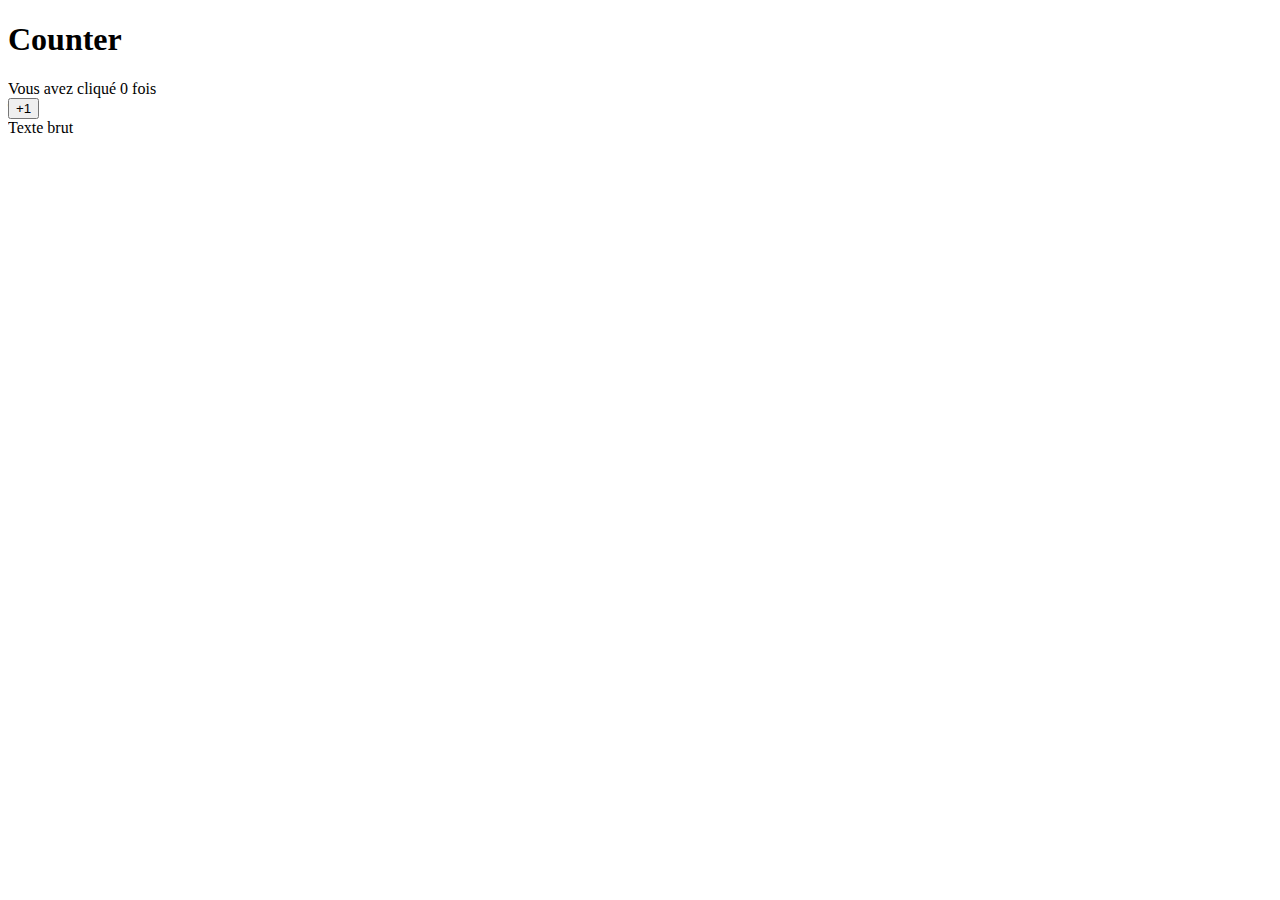
<file: 04-listeners/index.html>
<!DOCTYPE html>
<html lang="en">
  <head>
    <meta charset="UTF-8" />
    <meta name="viewport" content="width=device-width, initial-scale=1.0" />
    <title>Listeners</title>
    <script src="app.js"></script>
  </head>
  <body>
    <h1>Counter</h1>

    <div id="content"></div>
    <button>+1</button>

    <div id="test">
      <p style="display: none">Paragraphe</p>
      Texte brut
    </div>

    <script>
      const testDiv = document.querySelector("#test");

      console.log(testDiv.innerText);
      console.log(testDiv.textContent);
    </script>
  </body>
</html>
</file>
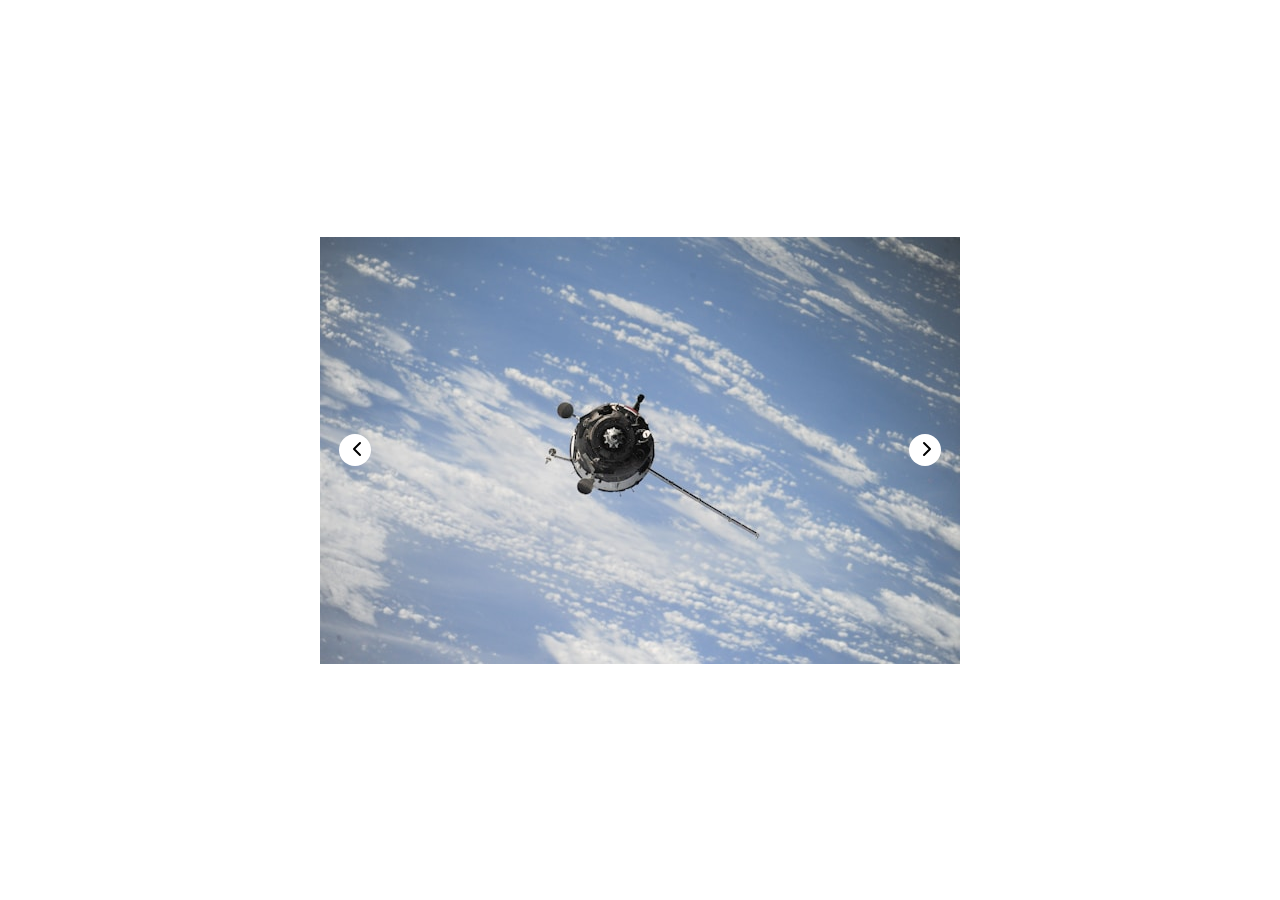
<file: 05-carousel-workshop/index.html>
<!DOCTYPE html>
<html lang="en">
  <head>
    <meta charset="UTF-8" />
    <meta name="viewport" content="width=device-width, initial-scale=1.0" />
    <title>Carousel Workshop</title>
    <link rel="stylesheet" href="css/styles.css" />
  </head>
  <body>
    <!-- CONTAINER-->
    <div class="slider">
      <!-- ITEMS-->
      <div class="items">
        <img src="images/1.jpg" alt="1" />
        <img src="images/2.jpg" alt="2" />
        <img src="images/3.jpg" alt="3" />
        <img src="images/4.jpg" alt="4" />
      </div>
      <!-- END ITEMS-->
      <!-- NAVIGATION -->
      <div class="navigation">
        <div class="btn prev">
          <button>
            <img src="images/arrow_left.svg" alt="Previous" />
          </button>
        </div>
        <div class="btn next">
          <button>
            <img src="images/arrow_right.svg" alt="Next" />
          </button>
        </div>
      </div>
      <!-- END NAVIGATION-->
    </div>
    <!-- END CONTAINER -->
  </body>
</html>
</file>
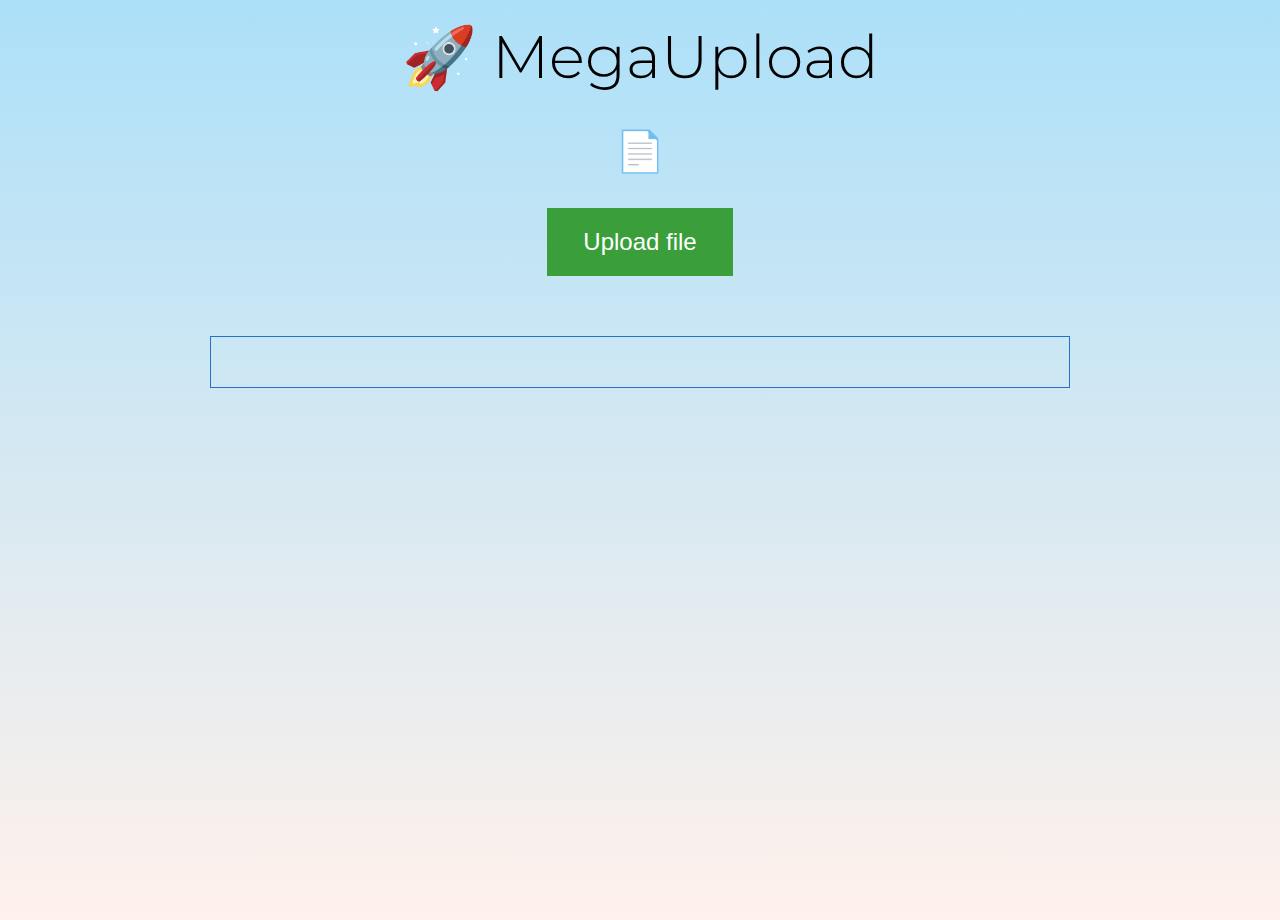
<file: 06-setInterval-progressbar-workshop/index.html>
<!DOCTYPE html>
<html lang="en">
  <head>
    <meta charset="UTF-8" />
    <meta name="viewport" content="width=device-width, initial-scale=1.0" />
    <link rel="preconnect" href="https://fonts.googleapis.com" />
    <link rel="preconnect" href="https://fonts.gstatic.com" crossorigin />
    <link
      href="https://fonts.googleapis.com/css2?family=Montserrat:ital,wght@0,100..900;1,100..900&display=swap"
      rel="stylesheet"
    />
    <link rel="stylesheet" href="styles.css" />
    <title>🚀 MegaUpload</title>
    <script src="app.js"></script>
  </head>
  <body>
    <div id="wrapper">
      <h1>🚀 MegaUpload</h1>
      <h2>📄</h2>

      <div>
        <button id="uploadBtn">Upload file</button>
      </div>

      <div id="progressbarContainer">
        <div class="progressBar">
          <div class="inner"></div>
        </div>
      </div>

      <div id="confirm">
        <svg
          width="115px"
          height="115px"
          viewBox="0 0 133 133"
          version="1.1"
          xmlns="http://www.w3.org/2000/svg"
          xmlns:xlink="http://www.w3.org/1999/xlink"
        >
          <g
            id="check-group"
            stroke="none"
            stroke-width="1"
            fill="none"
            fill-rule="evenodd"
          >
            <circle
              id="filled-circle"
              fill="#07b481"
              cx="66.5"
              cy="66.5"
              r="54.5"
            />
            <circle
              id="white-circle"
              fill="#FFFFFF"
              cx="66.5"
              cy="66.5"
              r="55.5"
            />
            <circle
              id="outline"
              stroke="#07b481"
              stroke-width="4"
              cx="66.5"
              cy="66.5"
              r="54.5"
            />
            <polyline
              id="check"
              stroke="#FFFFFF"
              stroke-width="5.5"
              points="41 70 56 85 92 49"
            />
          </g>
        </svg>
      </div>
    </div>
  </body>
</html>
</file>
<file: 05-carousel-workshop/css/styles.css>
body {
  height: 100vh;
  display: flex;
  justify-content: center;
  align-items: center;
  margin: 0;
}

/* --- SLIDER --- */
.slider {
  max-width: 640px;
  overflow-x: hidden;
  position: relative;
}

.items {
  display: flex;
}

/* --- NAVIGATION --- */
.slider .navigation .btn {
  position: absolute;
  top: 50%;
  transform: translateY(-50%);
}

.slider .navigation .btn button {
  cursor: pointer;
  border-radius: 50%;
  border: 0;
  background-color: #fff;
  width: 32px;
  height: 32px;
  transition: transform 0.18s ease-in-out;
}

.slider .navigation .btn button:hover {
  transform: scale(1.25);
}

.slider .navigation .btn.prev {
  left: 3%;
}

.slider .navigation .btn.next {
  right: 3%;
}
</file>
<file: 06-setInterval-progressbar-workshop/styles.css>
html {
  font-size: 20px;
}

body {
  margin: 0;
  height: 100vh;
  font-family: "Montserrat", sans-serif;
  font-optical-sizing: auto;
  font-weight: 400;
  font-style: normal;
  background-image: linear-gradient(to top, #fff1eb 0%, #ace0f9 100%);
}

#wrapper {
  text-align: center;
  max-width: 860px;
  margin: auto;
}

h1 {
  margin: 1rem;
  font-size: 3rem;
  font-weight: 300;
}

h2 {
  font-size: 2rem;
}

button {
  font-size: larger;
  padding: 1rem 1.8rem;
  border: 0;
  background-color: rgb(58, 159, 58);
  color: #fff;
  cursor: pointer;
  transition: all 0.2s ease-in-out;
}

button:hover {
  background-color: rgb(41, 116, 41);
}

button:disabled {
  background-color: gray;
  cursor: initial;
}

#progressbarContainer {
  margin-top: 3rem;
}

.progressBar {
  border: 1px solid rgb(32, 114, 202);
}

.progressBar .inner {
  display: flex;
  justify-content: center;
  align-items: center;
  width: 0%;
  background-color: rgb(32, 114, 202);
  color: #fff;
  transition: width 0.3s ease-in-out;
  height: 50px;
}

/* --- SVG ANIMATION --- */
#confirm {
  margin-top: 3rem;
  display: none;
}

#check-group {
  animation: 0.32s ease-in-out 1.03s check-group;
  transform-origin: center;
}

#check-group #check {
  animation: 0.34s cubic-bezier(0.65, 0, 1, 1) 0.8s forwards check;
  stroke-dasharray: 0, 75px;
  stroke-linecap: round;
  stroke-linejoin: round;
}

#check-group #outline {
  animation: 0.38s ease-in outline;
  transform: rotate(0deg);
  transform-origin: center;
}

#check-group #white-circle {
  animation: 0.35s ease-in 0.35s forwards circle;
  transform: none;
  transform-origin: center;
}

@keyframes outline {
  from {
    stroke-dasharray: 0, 345.576px;
  }
  to {
    stroke-dasharray: 345.576px, 345.576px;
  }
}
@keyframes circle {
  from {
    transform: scale(1);
  }
  to {
    transform: scale(0);
  }
}
@keyframes check {
  from {
    stroke-dasharray: 0, 75px;
  }
  to {
    stroke-dasharray: 75px, 75px;
  }
}
@keyframes check-group {
  from {
    transform: scale(1);
  }
  50% {
    transform: scale(1.09);
  }
  to {
    transform: scale(1);
  }
}
</file>
